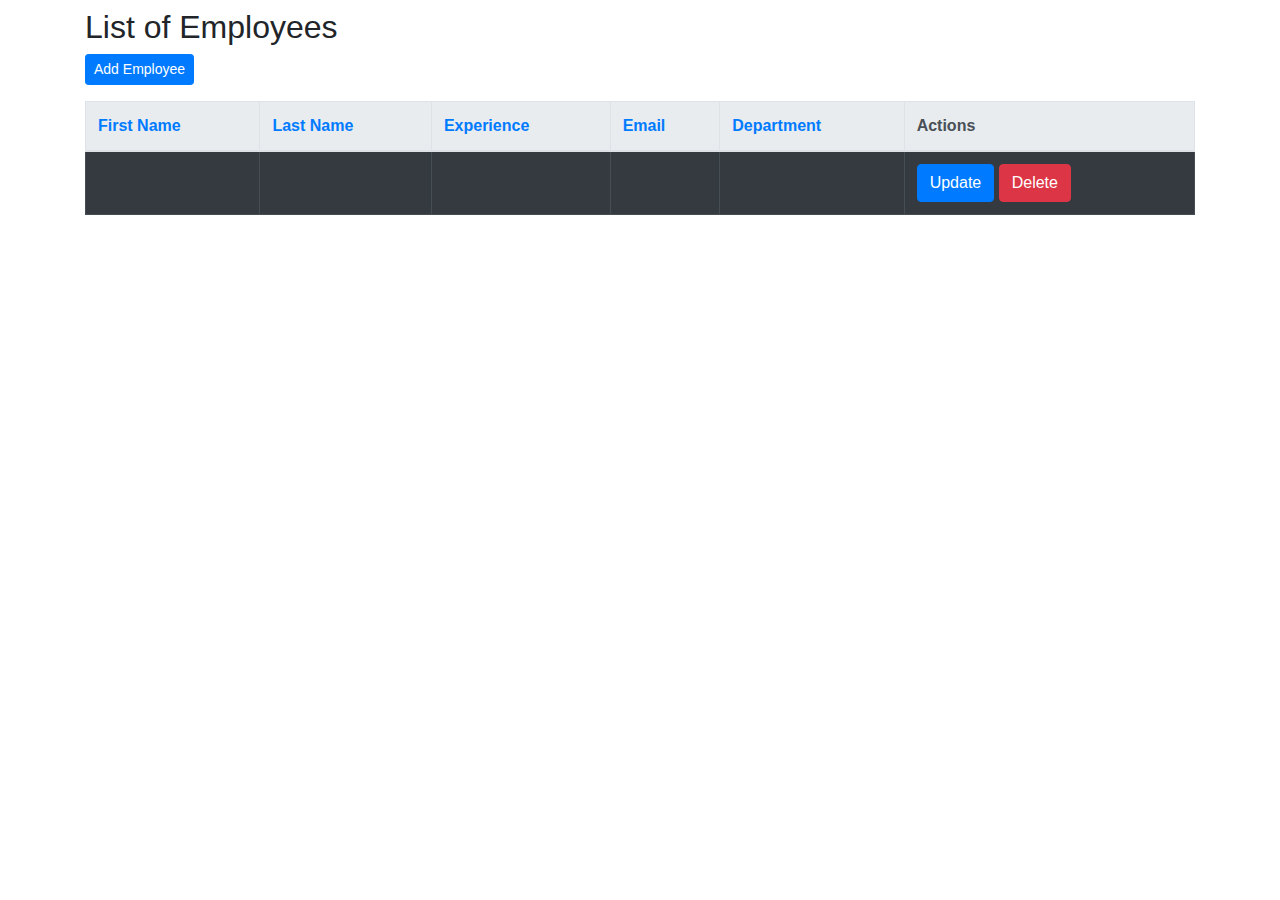
<file: src/main/resources/templates/index.html>
<!DOCTYPE html>
<html lang="en" xmlns:th="http://www.thymeleaf.org">
<head>
    <meta charset="UTF-8">
    <title>Employees Management System</title>
    <link rel="stylesheet"
          href="https://stackpath.bootstrapcdn.com/bootstrap/4.5.2/css/bootstrap.min.css"
          integrity="sha384-JcKb8q3iqJ61gNV9KGb8thSsNjpSL0n8PARn9HuZOnIxN0hoP+VmmDGMN5t9UJ0Z"
          crossorigin="anonymous">
    <link rel="stylesheet" th:href="@{/css/style.css}">
</head>
<body>
<main>
<div class="container my-2">
    <h2>List of Employees</h2>
    <a  th:href="@{/AddEmployeeForm}" class="btn btn-primary btn-sm mb-3" >Add Employee</a>
<table border="1" class="table table-dark">
    <thead class="thead-light">
    <tr>
     <th class="text-primary"> First Name</th>
    <th class="text-primary">Last Name</th>
    <th class="text-primary">Experience</th>
    <th class="text-primary">Email</th>
        <th class="text-primary">Department</th>
        <th>Actions</th>
    </tr>
    </thead>
    <tbody>
    <tr th:each="employee : ${listOfEmployees}">
        <td th:text ="${employee.firstname}"></td>
        <td th:text ="${employee.lastname}"></td>
        <td th:text ="${employee.exp}"></td>
        <td th:text ="${employee.email}"></td>
        <td th:text="${employee.departement.getDeptname()}"></td>
        <td><a th:href="@{/showEmployeeUpdateForm/{id}(id=${employee.getId()})}"
               class="btn btn-primary">Update</a>
        <a th:href="@{deleteEmployee/{id}(id=${employee.getId()})}"
           class="btn btn-danger" >Delete</a></td>

    </tr>
    </tbody>

</table>
    </div>
</main>
</body>
</html>
</file>
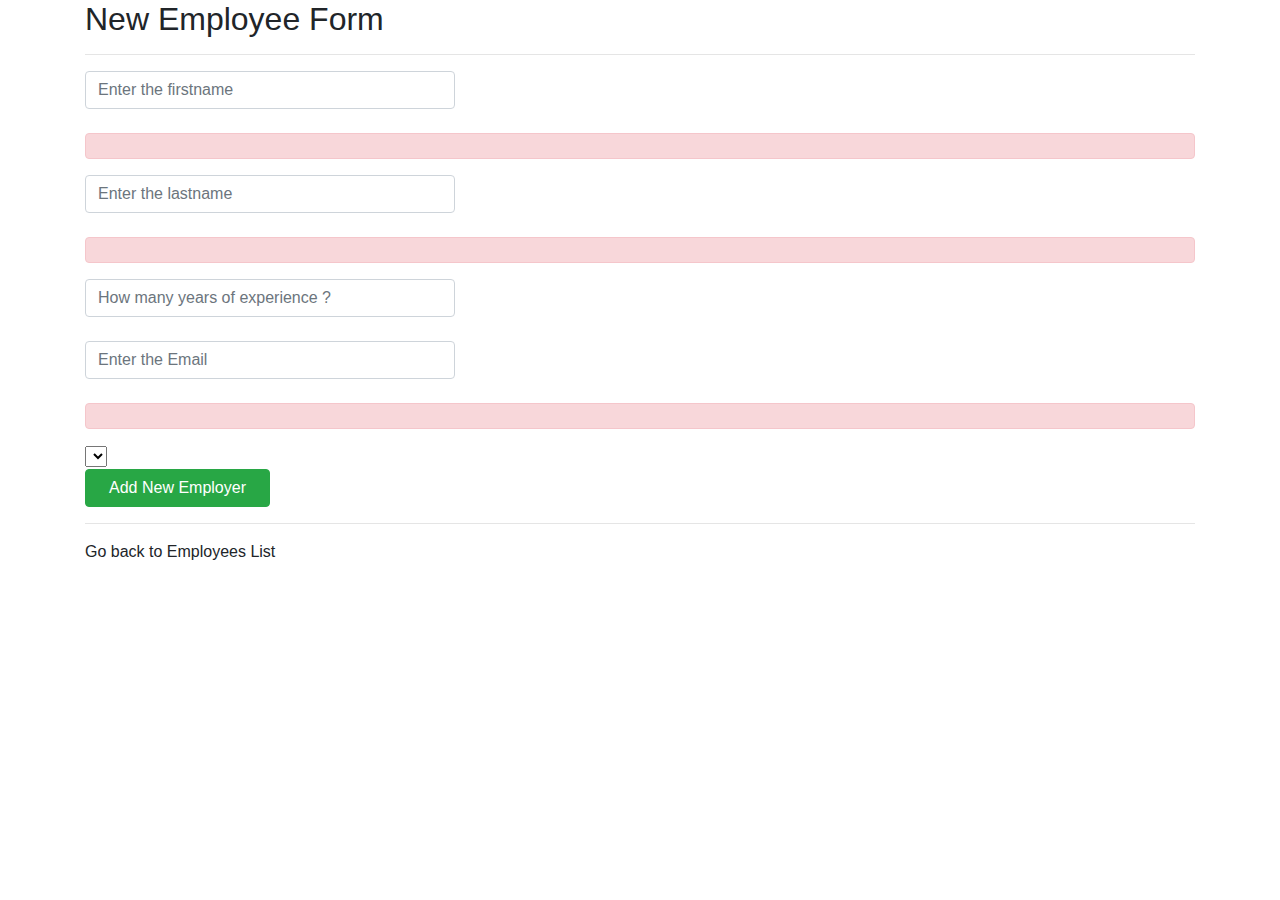
<file: src/main/resources/templates/newEmployeeForm.html>
<!DOCTYPE html>
<html lang="en" xmlns:th="http://www.thymeleaf.org">
<head>
    <meta charset="UTF-8">
    <title>Employee Adding Page</title>
    <link rel="stylesheet"
          href="https://stackpath.bootstrapcdn.com/bootstrap/4.5.2/css/bootstrap.min.css"
          integrity="sha384-JcKb8q3iqJ61gNV9KGb8thSsNjpSL0n8PARn9HuZOnIxN0hoP+VmmDGMN5t9UJ0Z"
          crossorigin="anonymous">
    <link rel="stylesheet" th:href="@{/css/style.css}">
</head>

<body>
<main>
<div class="container">
    <h2>New Employee Form</h2>
    <hr>
<form action="#" th:action="@{/addEmployee}" th:object="${employee}" th:method="POST">
    <input th:type="text" th:field="*{firstname}"
           placeholder="Enter the firstname" class="form-control mb-4 col-4">
    <p th:if="${#fields.hasErrors('firstname')}" th:errors="*{firstname}" class="alert alert-danger"></p>
    <input th:type="text" th:field="*{lastname}"
           placeholder="Enter the lastname" class="form-control mb-4 col-4">
    <p th:if="${#fields.hasErrors('lastname')}" th:errors="*{lastname}" class="alert alert-danger"></p>
    <input th:type="text" th:field="*{exp}"
           placeholder="How many years of experience ?" class="form-control mb-4 col-4">
    <input th:type="text" th:field="*{email}"
           placeholder="Enter the Email" class="form-control mb-4 col-4">
    <p th:if="${#fields.hasErrors('email')}" th:errors="*{email}" class="alert alert-danger"></p>
   <select name="DepartemntList" th:field="*{departement}">
       <option th:each="Departementlist :${deptList}" th:text="${Departementlist.getDeptname()}"
               th:value="${Departementlist.getId()}"/>
   </select>
</br>
    <button type="submit" class="btn btn-success col-2">Add New Employer</button>
</form>
    <hr>
    <a th:href="@{/}">Go back to Employees List</a>
</div>
</main>
</body>
</html>
</file>
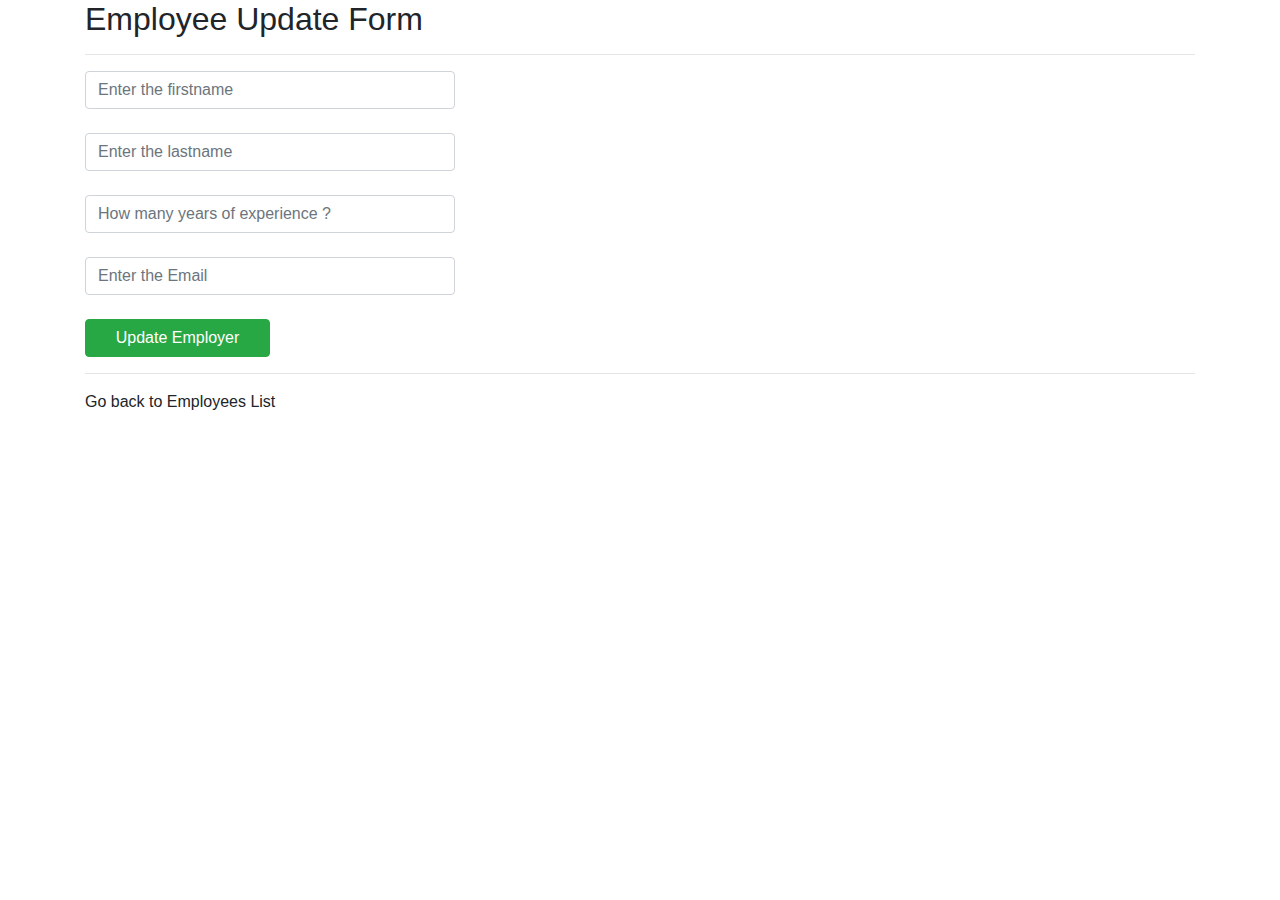
<file: src/main/resources/templates/updateEmployeeForm.html>
<!DOCTYPE html>
<html lang="en" xmlns:th="http://www.thymeleaf.org">
<head>
    <meta charset="UTF-8">
    <title>Employee Update Page</title>
    <link rel="stylesheet"
          href="https://stackpath.bootstrapcdn.com/bootstrap/4.5.2/css/bootstrap.min.css"
          integrity="sha384-JcKb8q3iqJ61gNV9KGb8thSsNjpSL0n8PARn9HuZOnIxN0hoP+VmmDGMN5t9UJ0Z"
          crossorigin="anonymous">
</head>
<body>
<div class="container">
    <h2> Employee Update Form</h2>
    <hr>
<form action="#" th:action="@{/addEmployee}" th:object="${employee}" th:method="POST">
    <input type="hidden" th:field="*{id}">
    <input type="text" th:field="*{firstname}"
           placeholder="Enter the firstname" class="form-control mb-4 col-4">
    <input type="text" th:field="*{lastname}"
           placeholder="Enter the lastname" class="form-control mb-4 col-4">
    <input type="text" th:field="*{exp}"
           placeholder="How many years of experience ?" class="form-control mb-4 col-4">
    <input type="text" th:field="*{email}"
           placeholder="Enter the Email" class="form-control mb-4 col-4">
  <!--<input type="hidden" th:field="*{departement}"
           placeholder="Departement"  class="form-control mb-4 col-4" disabled></br>-->
    <button type="submit" class="btn btn-success col-2">Update Employer</button>
</form>
    <hr>
    <a th:href="@{/}">Go back to Employees List</a>
</div>
</body>
</html>
</file>
